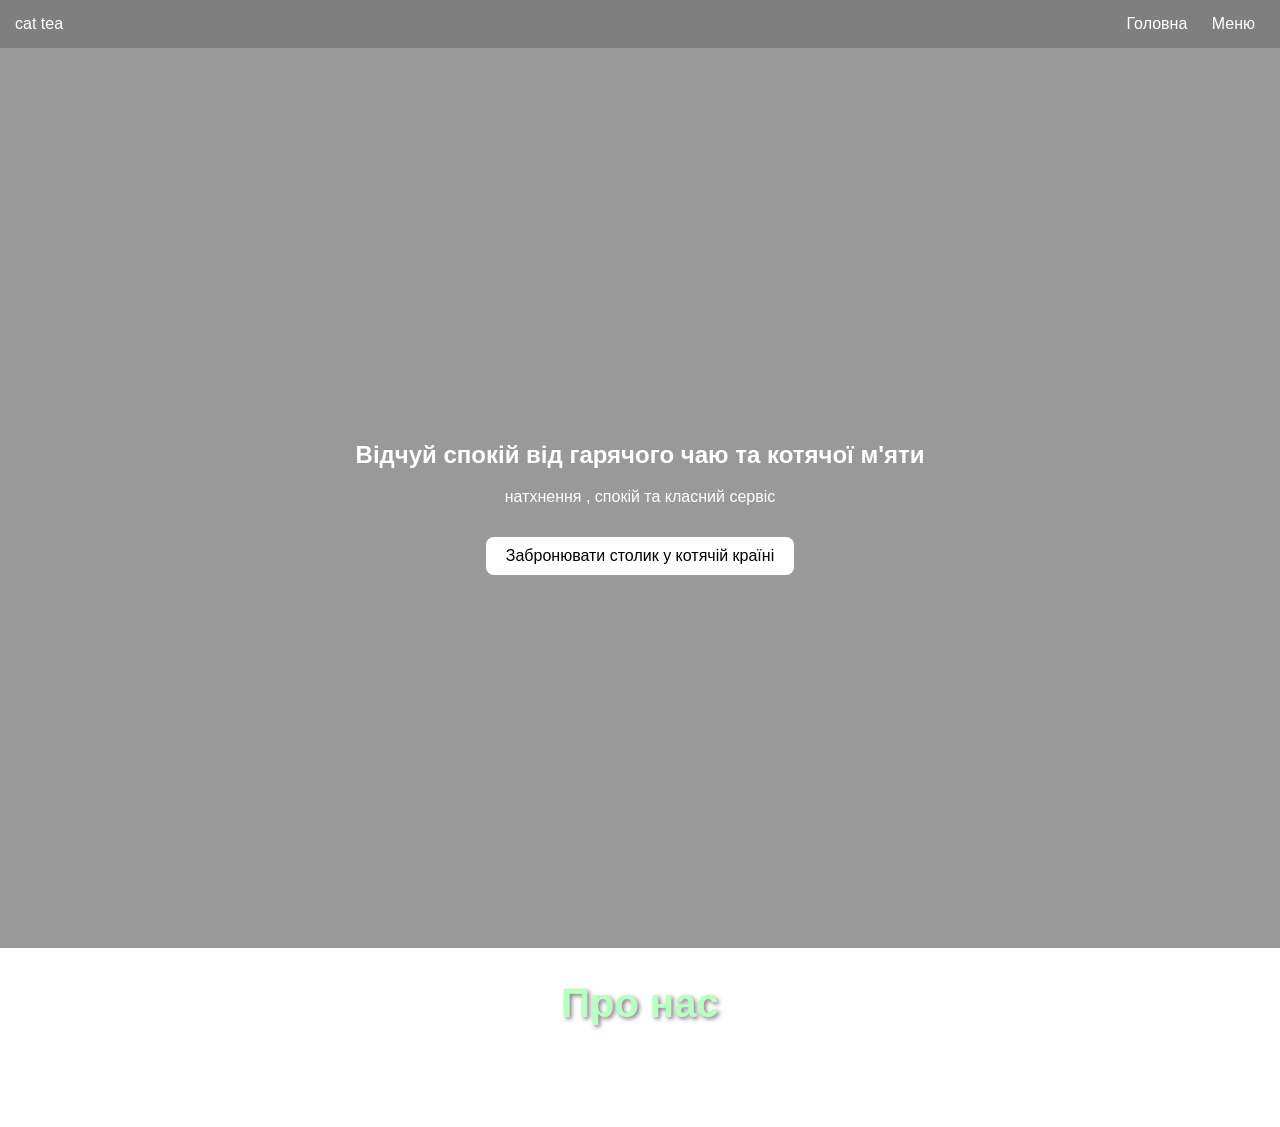
<file: index.html>
<!DOCTYPE html>
<html lang="uk">
<head>
    <meta charset="UTF-8">
    <meta name="viewport" content="width=device-width, initial-scale=1.0">
    <title>caffe | Головна</title>
    <link rel="stylesheet" href="style.css">
</head>
<body>


    <header class="navbar">
        <div class="logo">cat tea </div>


        <nav class="nav-menu" id="navMenu">
            <a href="index.html" class="active">Головна</a>
            <a href="menu.html">Меню</a>
            
        </nav>
    </header>
    <section class="hero parallax">
        <div class="hero-content">
            <h1>Відчуй спокій від гарячого чаю та котячої м'яти</h1>
            <p>натхнення , спокій та класний сервіс</p>
            <a href="booking.html" class="btn">Забронювати столик у котячій країні</a>
        </div>
    </section>


    <section class="content-block">
        <h2>Про нас</h2>
        <p>Ми створюємо не просто чай , а спрвжній смак та затишок. Завітайте до нашої травневої країни </p>


    <footer>
        <p> 2026 tee.</p>
    </footer>
</body>
</html>
</file>
<file: style.css>
body {
    margin: 0;
    font-family: Arial, sans-serif;
    color: white;

    
    background: url("https://st.depositphotos.com/1325564/4463/i/450/depositphotos_44631625-stock-photo-tea-service.jpg") no-repeat center/cover
    
}


.hero {
    height: 100vh;
    background: rgba(0, 0, 0, 0.4);
    display: flex;
    justify-content: center;
    align-items: center;
    text-align: center;
}

.navbar {
    display: flex;
    justify-content: space-between;
    padding: 15px;
    background: rgba(0, 0, 0, 0.5);
}

.nav-menu a {
    color: white;
    text-decoration: none;
    margin: 0 10px;
}

.btn {
    display: inline-block;
    margin-top: 15px;
    padding: 10px 20px;
    background: white;
    color: black;
    text-decoration: none;
    border-radius: 8px;
}

.product-container {
justify-content: center;
flex-wrap: wrap;
gap:15px ;
    padding: 20px;
color: black;
    display: grid;
    grid-template-columns: repeat(5, 1fr);
    gap: 20px;

}

.product-card {
 
    background-color: white;
    width: 200px;
    border: 1px solid #ddd;
    border-radius: 8px;
    padding: 15px;
    text-align: center;
    box-shadow: 0 2px 5px rgba(0, 0, 0, 0.1);
}
.product-card img {
    width: 100%;
    height: auto;
    border-radius: 8px;
}
h2{
    text-align: center;
    font-size: 40px;
    text-shadow: 2px 2px 4px rgba(0, 0, 0, 0.5);
    color:#b8ffc1
}
</file>
